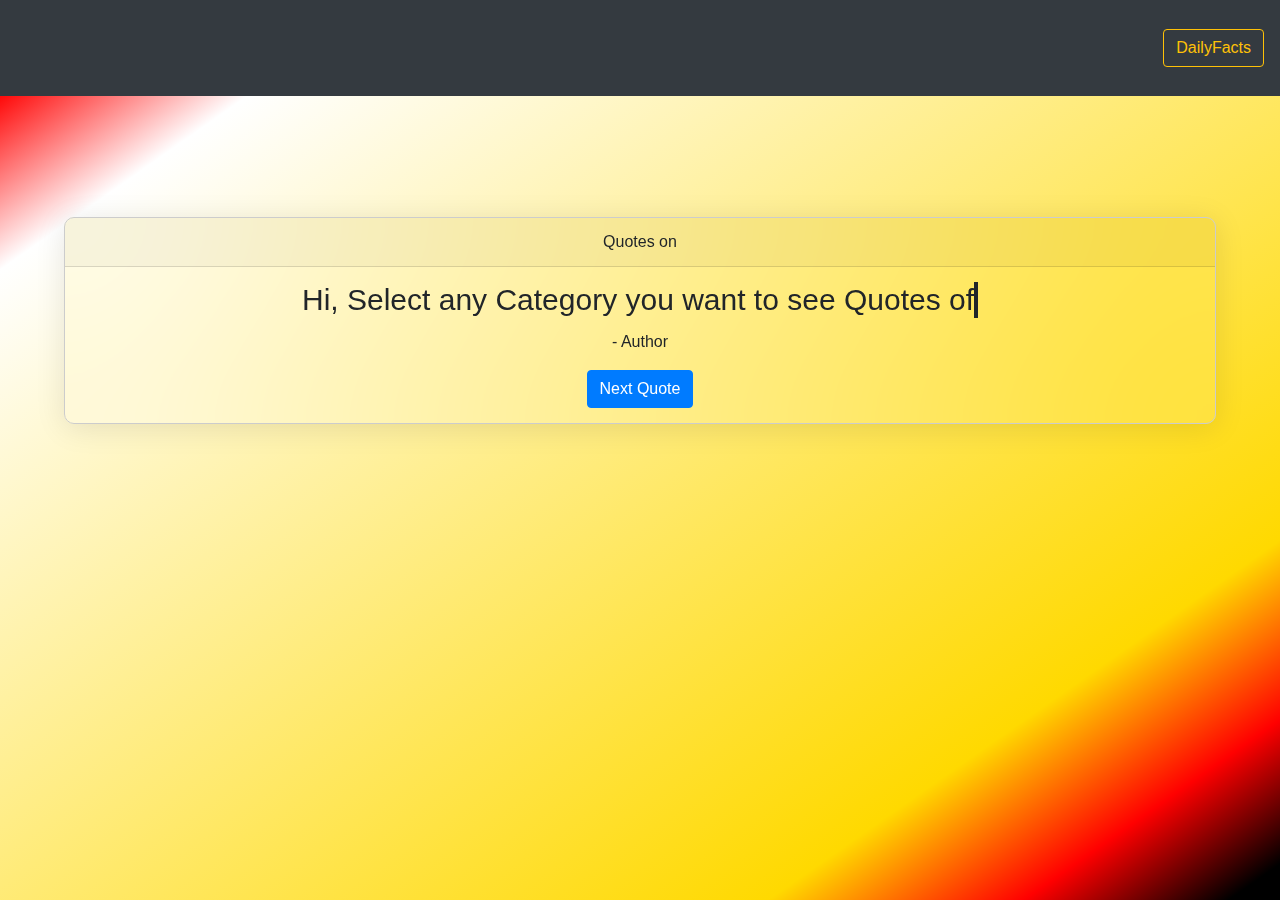
<file: index.html>
<!DOCTYPE html>
<html lang="en">
  <head>
    <!-- Required meta tags -->
    <meta charset="utf-8" />
    <meta name="viewport" content="width=device-width, initial-scale=1, shrink-to-fit=no" />

    <!-- Bootstrap CSS -->
    <link
      rel="stylesheet"
      href="https://cdn.jsdelivr.net/npm/bootstrap@4.3.1/dist/css/bootstrap.min.css"
      integrity="sha384-ggOyR0iXCbMQv3Xipma34MD+dH/1fQ784/j6cY/iJTQUOhcWr7x9JvoRxT2MZw1T"
      crossorigin="anonymous"
    />
    <link rel="stylesheet" href="style.css" />

    <title>DailyQuotes!</title>
  </head>
  <body>
    <!-- Image and text -->
    <nav class="navbar navbar-expand-lg navbar-light bg-dark">
      <div class="navbar-brand Heading">
        <img
          src="Qouteslogo.jpeg"
          width="70"
          height="70"
          class="d-inline-block align-top rounded-lg"
          alt=""
        />
        <span class="text-light">DailyQuotes</span>
      </div>
      <button
        class="navbar-toggler"
        type="button"
        data-toggle="collapse"
        data-target="#navbarNav"
        aria-controls="navbarNav"
        aria-expanded="false"
        aria-label="Toggle navigation"
      >
        <span class="navbar-toggler-icon"></span>
      </button>
      <div class="collapse navbar-collapse" id="navbarNav">
        <ul class="navbar-nav ml-auto">
          <li class="nav-item">
            <a class="nav-link text-light para" id="Random" href="#">Random</a>
          </li>
          <li class="nav-item">
            <a class="nav-link text-light para" data-category="money" href="#">Money</a>
          </li>
          <li class="nav-item">
            <a class="nav-link text-light para" data-category="happiness" href="#">Happiness</a>
          </li>
          <li class="nav-item">
            <a class="nav-link text-light para" data-category="success" href="#">Success</a>
          </li>
        </ul>
        <form class="form-inline ml-3 my-2 my-lg-0 fade-in">
          <input
            class="form-control mr-sm-2"
            id="search"
            type="search"
            placeholder="Please Search for category Ex:beauty"
            aria-label="Search"
            size="38"
          />
          <button class="btn btn-outline-success my-2 my-sm-0" id="searchbtn" type="button">
            Search
          </button>
        </form>
        <div class="facts-btn">
          <a href="index1.html" class="ml-3">
            <button type="button" class="btn btn-outline-warning">DailyFacts</button>
          </a>
        </div>
      </div>
    </nav>

    <div id="alert"></div>
    
    <br><br><br><br>

    <div class="Card-component">
      <div class="Card">
        <div class="text-center">
          <div class="card-header">Quotes on </div>
          <div class="card-body">
            <h5 class="card-title">
              <div class="Quotes">
                <div class="quote-text" id="Quote">Hi ,Select any Category you want to see Quotes of</div>
              </div>
            </h5>
            <p class="card-text">- Author</p>
            <button class="btn btn-primary" id="btn">Next Quote</button>
          </div>
        </div>
      </div>
    </div>

    <script src="https://code.jquery.com/jquery-3.3.1.slim.min.js" crossorigin="anonymous"></script>
    <script src="https://cdnjs.cloudflare.com/ajax/libs/popper.js/1.14.7/umd/popper.min.js" crossorigin="anonymous"></script>
    <script src="https://stackpath.bootstrapcdn.com/bootstrap/4.3.1/js/bootstrap.min.js" crossorigin="anonymous"></script>
    <script src="script.js"></script>
  </body>
</html>
</file>
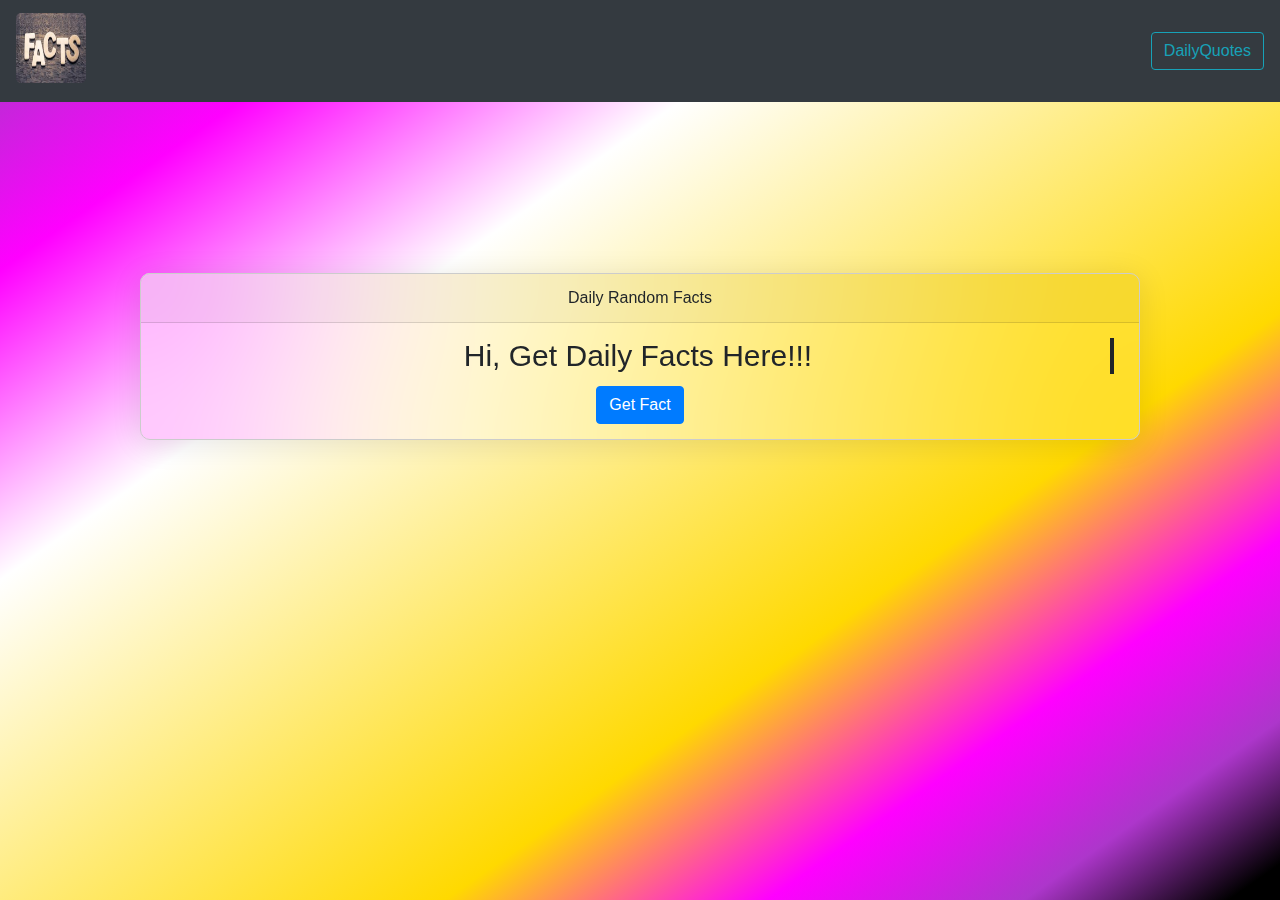
<file: index1.html>
<!DOCTYPE html>
<html lang="en">
  <head>
    <!-- Required meta tags -->
    <meta charset="utf-8" />
    <meta
      name="viewport"
      content="width=device-width, initial-scale=1, shrink-to-fit=no"
    />

    <!-- Bootstrap CSS -->
    <link
      rel="stylesheet"
      href="https://cdn.jsdelivr.net/npm/bootstrap@4.3.1/dist/css/bootstrap.min.css"
      integrity="sha384-ggOyR0iXCbMQv3Xipma34MD+dH/1fQ784/j6cY/iJTQUOhcWr7x9JvoRxT2MZw1T"
      crossorigin="anonymous"
    />

    <link rel="stylesheet" href="style1.css" />

    <title>DailyFacts</title>
  </head>
  <body>
    <nav class="navbar navbar-expand-lg navbar-light bg-dark">
      <div class="navbar-brand d-flex justify-content-start">
        <img
          src="factsimg.jpeg"
          width="70"
          height="70"
          class="d-inline-block align-top rounded-lg"
          alt=""
        />
        &nbsp;&nbsp;
        <div class="text-heading"><p class="text-light">DailyFacts!</p></div>
      </div>
      <button
        class="navbar-toggler"
        type="button"
        data-toggle="collapse"
        data-target="#navbarNav"
        aria-controls="navbarNav"
        aria-expanded="false"
        aria-label="Toggle navigation"
      >
        <span class="navbar-toggler-icon"></span>
      </button>
          &nbsp;&nbsp;&nbsp;&nbsp;&nbsp;&nbsp;&nbsp;&nbsp;&nbsp;&nbsp;
          <div class="collapse navbar-collapse" id="navbarNav">
            <div class="ml-auto">
              <a href="index.html"><button type="button" class="btn btn-outline-info">DailyQuotes</button></a>
            </div>
          </div>
          
    </nav>

    <div id="alert"></div>

    <br><br><br><br>

    <div class="Card-component">
      <div class="Card">
        <div class="text-center">
          <div class="card-header">
            Daily Random Facts
          </div>
          <div class="card-body">
            <h5 class="card-title">
              <div class="Qoutes">
                <div class="Facts-text" id="Fact"></div>
              </div>
            </h5>
            <button class="btn btn-primary" id="Get-btn">Get Fact</button>
          </div>
        </div>
      </div>
    </div>
    <script src="https://code.jquery.com/jquery-3.3.1.slim.min.js"  crossorigin="anonymous"></script>
    <script src="https://cdnjs.cloudflare.com/ajax/libs/popper.js/1.14.7/umd/popper.min.js"  crossorigin="anonymous"></script>
    <script src="https://stackpath.bootstrapcdn.com/bootstrap/4.3.1/js/bootstrap.min.js"  crossorigin="anonymous"></script>

    <script src="script1.js"></script>
  </body>
</html>
</file>
<file: style.css>
@import url("https://fonts.googleapis.com/css?family=Audiowide|Sofia|Trirong");

html,
body {
  height: 100%;
  margin: 0;
  overflow-x: hidden;
  overflow-y: hidden;
  background-repeat: no-repeat;
  background-size: cover;
  background-image: linear-gradient(
    to bottom right,
    rgb(0, 0, 0) 2%,
    rgb(255, 0, 0) 5%,
    rgb(255, 255, 255) 15%,
    rgb(255, 217, 0) 80%,
    rgb(255, 0, 0) 90%,
    rgb(0, 0, 0) 98%
  );
}

.text-heading {
  font-size: 40px;
  font-weight: bold;
  color: #fff;
  font-family: cursive;
}

.para {
  font-size: 18px;
  font-family: "Audiowide", sans-serif;
}

.para:hover {
  cursor: pointer;
  background-color: blue;
  border: 2px solid black;
  border-radius: 2px;
}

::placeholder {
  font-family: "Audiowide", sans-serif;
  font-size: smaller;
}

#alert {
  margin: auto;
  height: 75px;
}

.Card-component {
  display: flex;
  justify-content: center;
  margin-top: -50px;
}

.Card {
  width: 90%;
  background: rgba(255, 255, 255, 0);
  border-radius: 16px;
  box-shadow: 0 4px 30px rgba(0, 0, 0, 0.1);
  backdrop-filter: blur(100px);
  -webkit-backdrop-filter: blur(100px);
  border: 5px solid rgba(128, 0, 128, 0.781);
  overflow-y: hidden;
  max-height: calc(100vh - 200px);
  border: 1px solid #ccc;
  border-radius: 10px;
}

.card-body {
  padding: 15px;
}

.Quotes {
  display: flex;
  justify-content: center;
  align-items: center;
}

.quote-mark {
  font-size: 24px;
}

.quote-text {
  font-size: 30px;
  margin: 0 10px;
  overflow: hidden;
  white-space: normal;
  border-right: 4px solid;
  animation: typing 2s steps(40, end), blink-caret 1s step-end infinite;
}

@media (max-width: 768px) {
  .Card-component {
    margin-top: 10px;
  }

  .Card {
    width: 90%;
    max-height: calc(100vh - 150px);
    overflow-y: auto;
  }

  .quote-text {
    font-size: 20px;
    white-space: normal;
  }
}

@keyframes typing {
  from {
    width: 0;
  }
  to {
    width: 100%;
  }
}

@keyframes blink-caret {
  from,
  to {
    border-color: transparent;
  }
  50% {
    border-color: black;
  }
}

.fade-in {
  opacity: 0;
  animation: fadeIn 5.0s forwards;
}

@keyframes fadeIn {
  to {
    opacity: 1;
  }
}

/* Keyframes for fadeInUp animation */
@keyframes fadeInUp {
  0% {
    opacity: 0;
    transform: translateY(20px);
  }
  100% {
    opacity: 1;
    transform: translateY(0);
  }
}

/* Animation for main container */
.Card-component {
  animation: fadeInUp 1s ease-out;
}

/* Animation for nav items */
.Heading ,text-heading,
.para , facts-btn {
  opacity: 0;
  transform: translateY(20px);
  animation: fadeInUp 1s ease-out forwards;
}

.Heading{
  animation-delay: 0.1s;
}

/* Delay each animation */
.text-heading {
  animation-delay: 0.4s;
}

.para {
  animation-delay: 0.6s;
}

.facts-btn{
  animation-delay: 0.8s;
}
</file>
<file: style1.css>
@import url("https://fonts.googleapis.com/css?family=Audiowide|Sofia|Trirong");

html,
body {
  height: 100%;
  margin: 0;
  overflow-x: hidden;
  overflow-y: hidden;
  background-repeat: no-repeat;
  background-size: cover;
  background-image: linear-gradient(
    to bottom right,
    #ad36cb 2%,
    #ff00ff 15%,
    white 32.23%,
    #ffd900 67.37%,
    #ff00ff 80%,
    #ad36cb 90%,
    #000000 98%
  );
  box-shadow: 0px 4px 4px 0px rgba(0, 0, 0, 0.25),
              0px 4px 4px 0px rgba(255, 250, 250, 0.25),
              0px 4px 4px 0px rgba(253, 245, 245, 0.25);
}

.text-heading {
  font-size: 40px;
  font-weight: bold;
  color: #fff;
  font-family: cursive;
  opacity: 0;
  transform: translateY(20px);
  animation: fadeInUp 1s ease-out forwards;
  animation-delay: 0.2s;
}

.para {
  font-size: 18px;
  font-family: "Audiowide", sans-serif;
  opacity: 0;
  transform: translateY(20px);
  animation: fadeInUp 1s ease-out forwards;
  animation-delay: 0.4s;
}

.para:hover {
  cursor: pointer;
  background-color: blue;
  border: 2px solid black;
  border-radius: 2px;
}

::placeholder {
  font-family: "Audiowide", sans-serif;
  font-size: smaller;
}

#alert {
  margin: auto;
  height: 75px;
}

.Card-component {
  display: flex;
  justify-content: center;
  animation: fadeInUp 1s ease-out;
}

.Card {
  width: 1000px;
  background: rgba(255, 255, 255, 0);
  border-radius: 16px;
  box-shadow: 0 4px 30px rgba(0, 0, 0, 0.1);
  backdrop-filter: blur(100px);
  -webkit-backdrop-filter: blur(100px);
  border: 5px solid rgba(128, 0, 128, 0.781);
  overflow-y: auto;
  max-height: calc(100vh - 300px);
  border: 1px solid #ccc;
  border-radius: 10px;
}

.card-body {
  padding: 15px;
}

.Facts-text {
  font-size: 30px;
  margin: 0 10px;
  overflow: hidden;
  white-space: normal;
  border-right: 4px solid;
  animation: typing 2s steps(40, end), blink-caret 1s step-end infinite;
}

@keyframes typing {
  from {
    width: 0;
  }
  to {
    width: 100%;
  }
}

@keyframes blink-caret {
  from,
  to {
    border-color: transparent;
  }
  50% {
    border-color: black;
  }
}

@keyframes fadeInUp {
  0% {
    opacity: 0;
    transform: translateY(20px);
  }
  100% {
    opacity: 1;
    transform: translateY(0);
  }
}

/* Mobile adjustments */
@media (max-width: 768px) {
  .Card-component {
    margin-top: 10px;
  }

  .Card {
    width: 90%;
    max-height: calc(100vh - 150px);
  }

  .Facts-text {
    font-size: 20px;
  }
}
</file>
